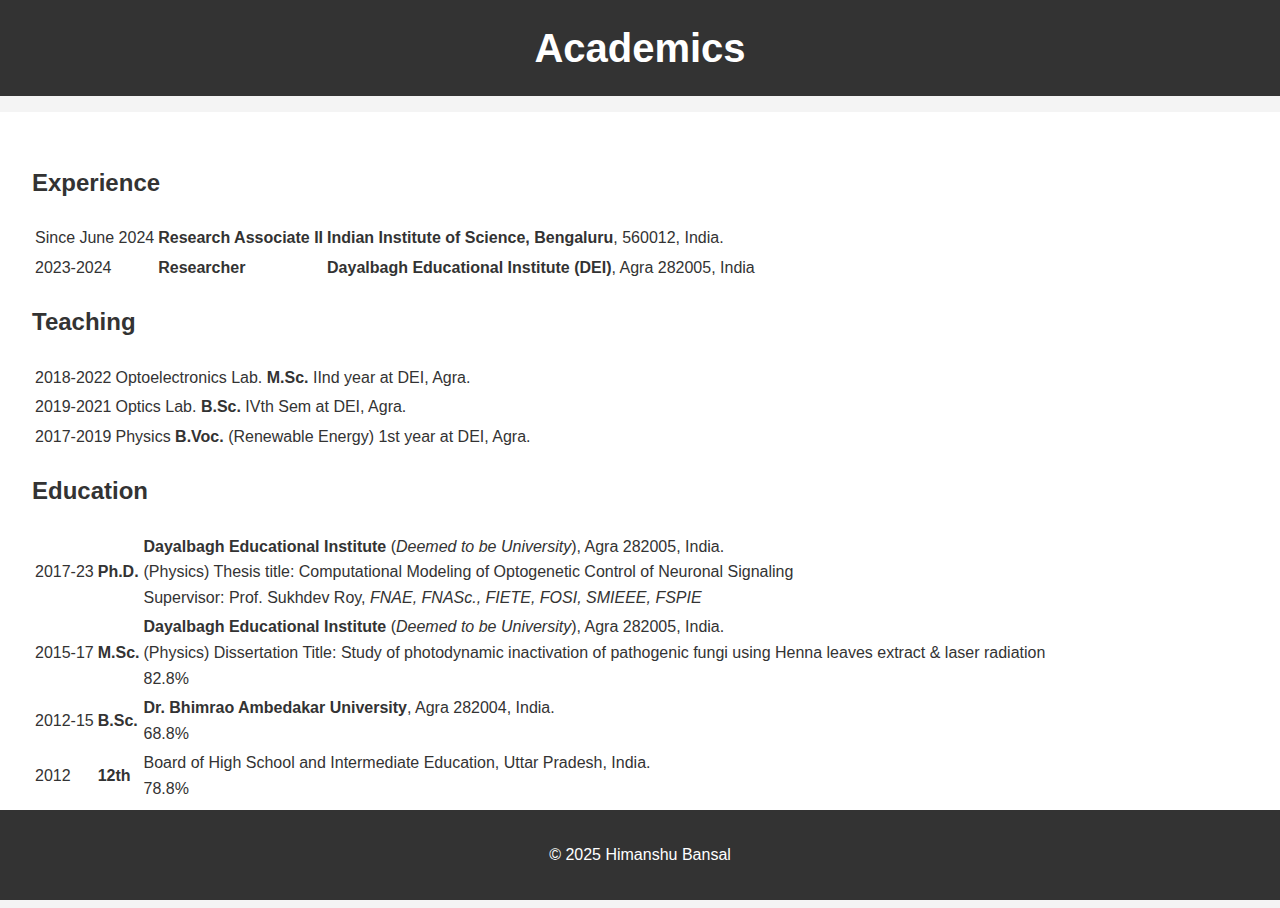
<file: academics.html>
<!DOCTYPE html>
<html lang="en">
<head>
    <meta charset="UTF-8">
    <meta name="viewport" content="width=device-width, initial-scale=1.0">
    <title>Academics - Himanshu Bansal</title>
    <link rel="stylesheet" href="styles.css">
</head>
<body>
    <header>
        <h1>Academics</h1>
    </header>
    <main>
        <section>
            <h2>Experience</h2>
            <table>
                <tr>
                    <td>Since June 2024</td>
                    <td><strong>Research Associate II</strong></td>
                    <td><strong>Indian Institute of Science, Bengaluru</strong>, 560012, India.</td>
                </tr>
                <tr>
                    <td>2023-2024</td>
                    <td><strong>Researcher</strong></td>
                    <td><strong>Dayalbagh Educational Institute (DEI)</strong>, Agra 282005, India</td>
                </tr>
            </table>
        </section>
        <section>
            <h2>Teaching</h2>
            <table>
                <tr>
                    <td>2018-2022</td>
                    <td>Optoelectronics Lab. <strong>M.Sc.</strong> IInd year at DEI, Agra.</td>
                </tr>
                <tr>
                    <td>2019-2021</td>
                    <td>Optics Lab. <strong>B.Sc.</strong> IVth Sem at DEI, Agra.</td>
                </tr>
                <tr>
                    <td>2017-2019</td>
                    <td>Physics <strong>B.Voc.</strong> (Renewable Energy) 1st year at DEI, Agra.</td>
                </tr>
            </table>
        </section>
        <section>
            <h2>Education</h2>
            <table>
                <tr>
                    <td>2017-23</td>
                    <td><strong>Ph.D.</strong></td>
                    <td><strong>Dayalbagh Educational Institute</strong> (<em>Deemed to be University</em>), Agra 282005, India.<br>
                        (Physics) Thesis title: <span class="blue">Computational Modeling of Optogenetic Control of Neuronal Signaling</span><br>
                        Supervisor: <span class="purple">Prof. Sukhdev Roy</span>, <em>FNAE, FNASc., FIETE, FOSI, SMIEEE, FSPIE</em>
                    </td>
                </tr>
                <tr>
                    <td>2015-17</td>
                    <td><strong>M.Sc.</strong></td>
                    <td><strong>Dayalbagh Educational Institute</strong> (<em>Deemed to be University</em>), Agra 282005, India.<br>
                        (Physics) Dissertation Title: <span class="blue">Study of photodynamic inactivation of pathogenic fungi using Henna leaves extract & laser radiation</span><br>
                        82.8%
                    </td>
                </tr>
                <tr>
                    <td>2012-15</td>
                    <td><strong>B.Sc.</strong></td>
                    <td><strong>Dr. Bhimrao Ambedakar University</strong>, Agra 282004, India.<br>
                        68.8%
                    </td>
                </tr>
                <tr>
                    <td>2012</td>
                    <td><strong>12th</strong></td>
                    <td>Board of High School and Intermediate Education, Uttar Pradesh, India.<br>
                        78.8%
                    </td>
                </tr>
                <tr>
                    <td>2010</td>
                    <td><strong>10th</strong></td>
                    <td>Board of High School and Intermediate Education, Uttar Pradesh, India.<br>
                        67.5%
                    </td>
                </tr>
            </table>
        </section>
    </main>
    <footer>
        <p>&copy; 2025 Himanshu Bansal</p>
    </footer>
</body>
</html>
</file>
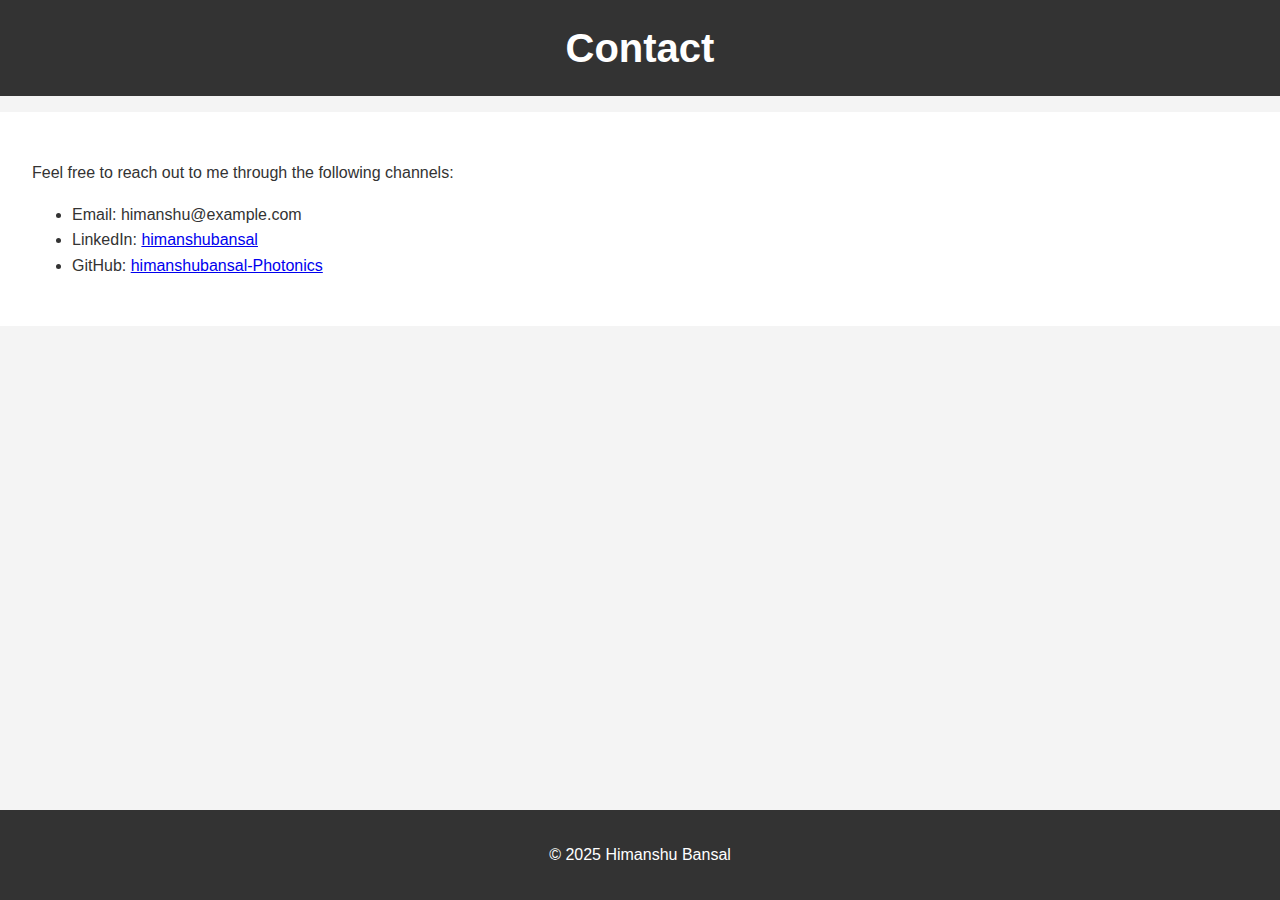
<file: contact.html>
<!DOCTYPE html>
<html lang="en">
<head>
    <meta charset="UTF-8">
    <meta name="viewport" content="width=device-width, initial-scale=1.0">
    <title>Contact - Himanshu Bansal</title>
    <link rel="stylesheet" href="styles.css">
</head>
<body>
    <header>
        <h1>Contact</h1>
    </header>
    <main>
        <p>Feel free to reach out to me through the following channels:</p>
        <ul>
            <li>Email: himanshu@example.com</li>
            <li>LinkedIn: <a href="https://www.linkedin.com/in/himanshubansal" target="_blank">himanshubansal</a></li>
            <li>GitHub: <a href="https://github.com/himanshubansal-Photonics" target="_blank">himanshubansal-Photonics</a></li>
        </ul>
    </main>
    <footer>
        <p>&copy; 2025 Himanshu Bansal</p>
    </footer>
</body>
</html>
</file>
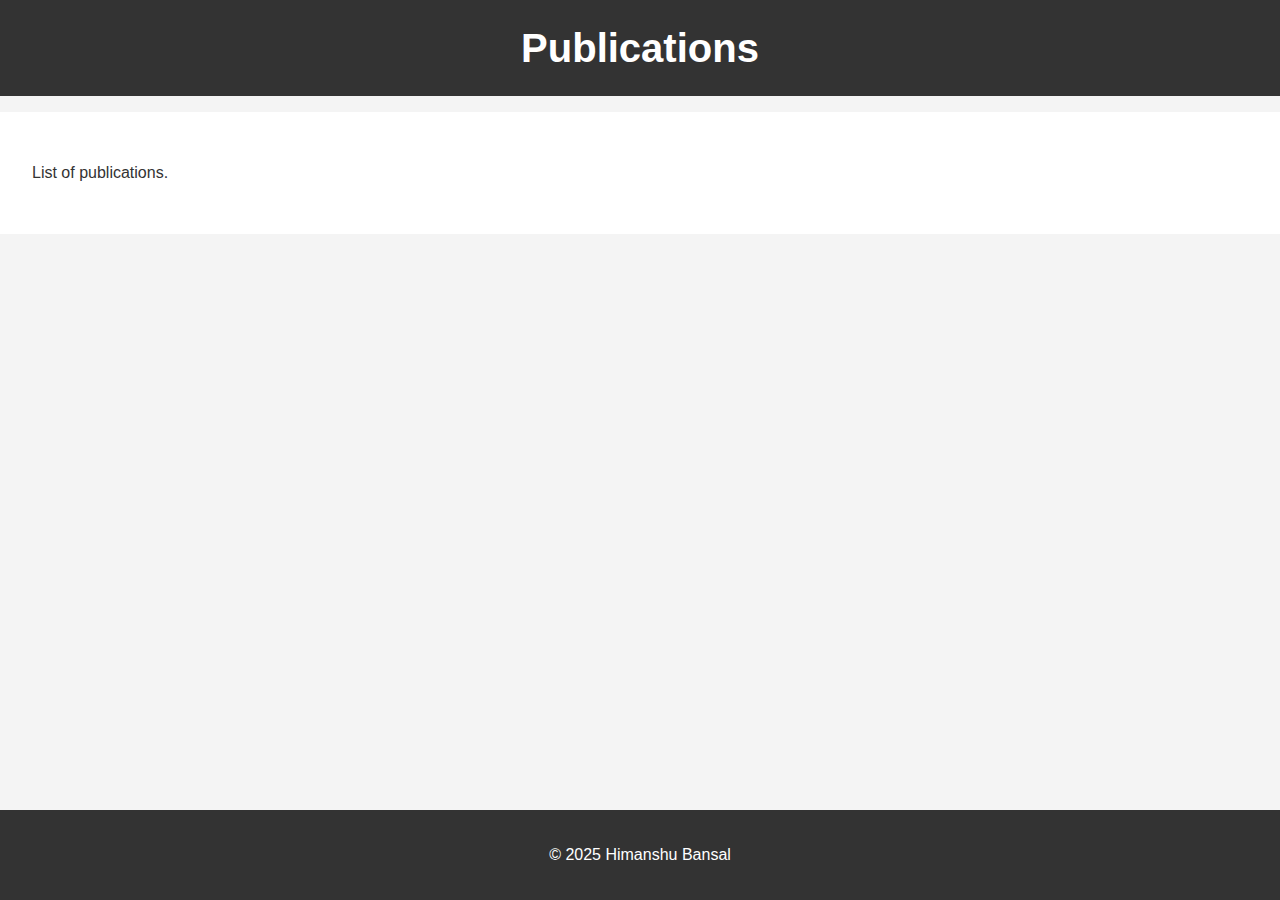
<file: publications.html>
<!DOCTYPE html>
<html lang="en">
<head>
    <meta charset="UTF-8">
    <meta name="viewport" content="width=device-width, initial-scale=1.0">
    <title>Publications - Himanshu Bansal</title>
    <link rel="stylesheet" href="styles.css">
</head>
<body>
    <header>
        <h1>Publications</h1>
    </header>
    <main>
        <p>List of publications.</p>
    </main>
    <footer>
        <p>&copy; 2025 Himanshu Bansal</p>
    </footer>
</body>
</html>
</file>
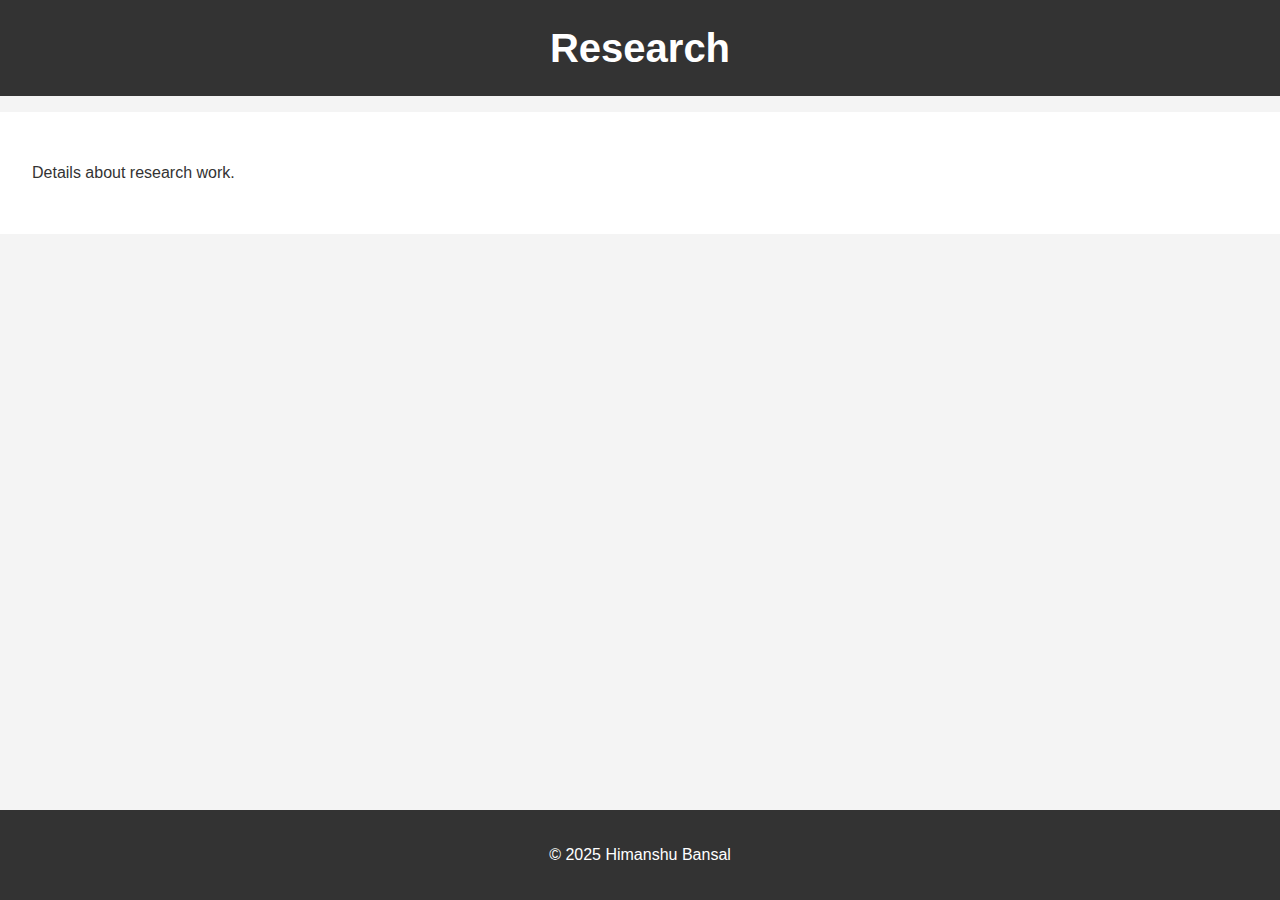
<file: research.html>
<!DOCTYPE html>
<html lang="en">
<head>
    <meta charset="UTF-8">
    <meta name="viewport" content="width=device-width, initial-scale=1.0">
    <title>Research - Himanshu Bansal</title>
    <link rel="stylesheet" href="styles.css">
</head>
<body>
    <header>
        <h1>Research</h1>
    </header>
    <main>
        <p>Details about research work.</p>
    </main>
    <footer>
        <p>&copy; 2025 Himanshu Bansal</p>
    </footer>
</body>
</html>
</file>
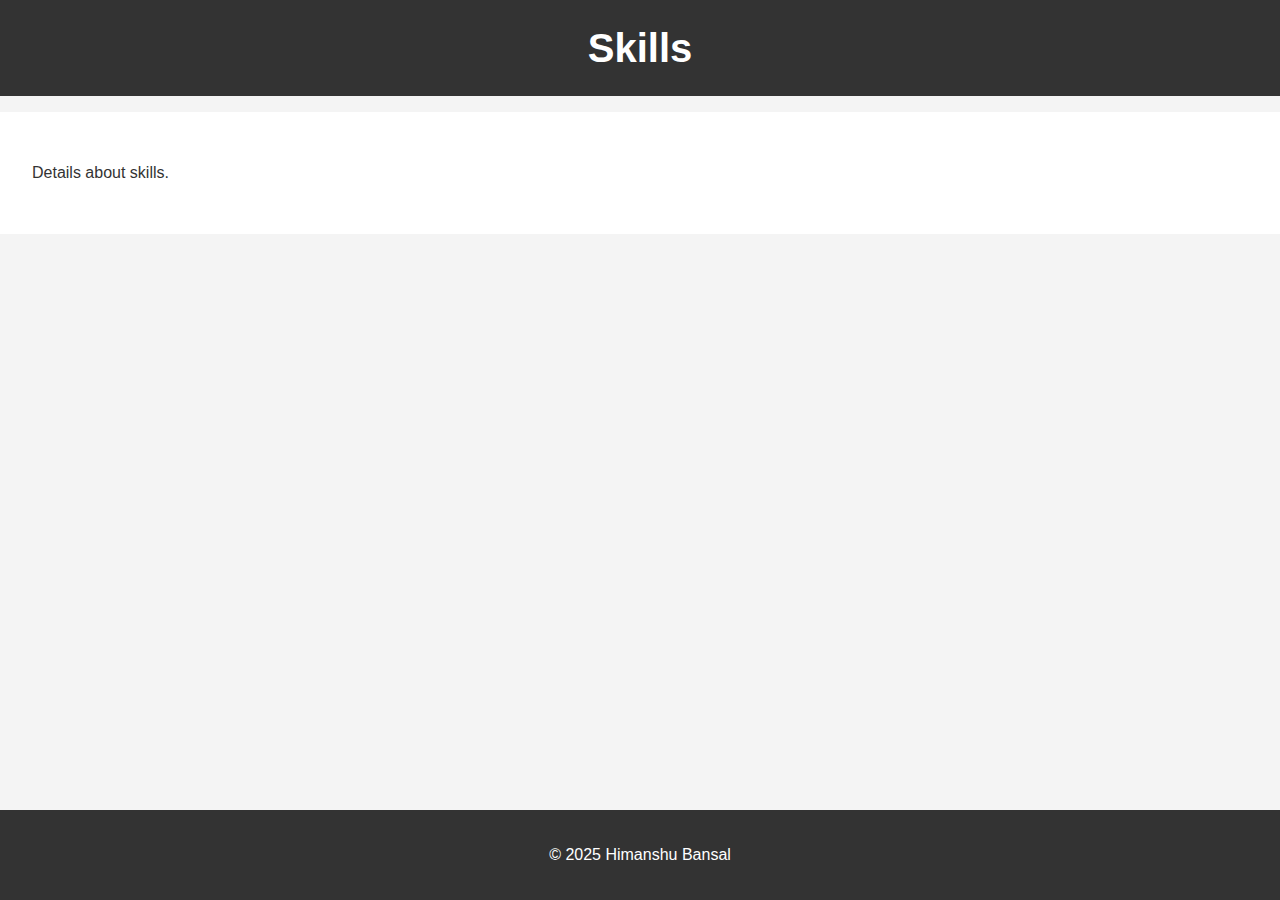
<file: skills.html>
<!DOCTYPE html>
<html lang="en">
<head>
    <meta charset="UTF-8">
    <meta name="viewport" content="width=device-width, initial-scale=1.0">
    <title>Skills - Himanshu Bansal</title>
    <link rel="stylesheet" href="styles.css">
</head>
<body>
    <header>
        <h1>Skills</h1>
    </header>
    <main>
        <p>Details about skills.</p>
    </main>
    <footer>
        <p>&copy; 2025 Himanshu Bansal</p>
    </footer>
</body>
</html>
</file>
<file: styles.css>
body {
    font-family: 'Arial', sans-serif;
    margin: 0;
    padding: 0;
    line-height: 1.6;
    background-color: #f4f4f4;
    color: #333;
}

header {
    background: #333;
    color: white;
    padding: 1rem 0;
    text-align: center;
}

header h1 {
    margin: 0;
    font-size: 2.5rem;
}

nav {
    background: #444;
    color: white;
    text-align: center;
    padding: 0.5rem 0;
}

nav ul {
    list-style: none;
    padding: 0;
}

nav ul li {
    display: inline;
    margin: 0 1rem;
}

nav ul li a {
    color: white;
    text-decoration: none;
    font-size: 1.1rem;
}

main {
    padding: 2rem;
    background: white;
    margin: 1rem 0;
}

footer {
    background: #333;
    color: white;
    text-align: center;
    padding: 1rem 0;
    position: fixed;
    bottom: 0;
    width: 100%;
}
</file>
